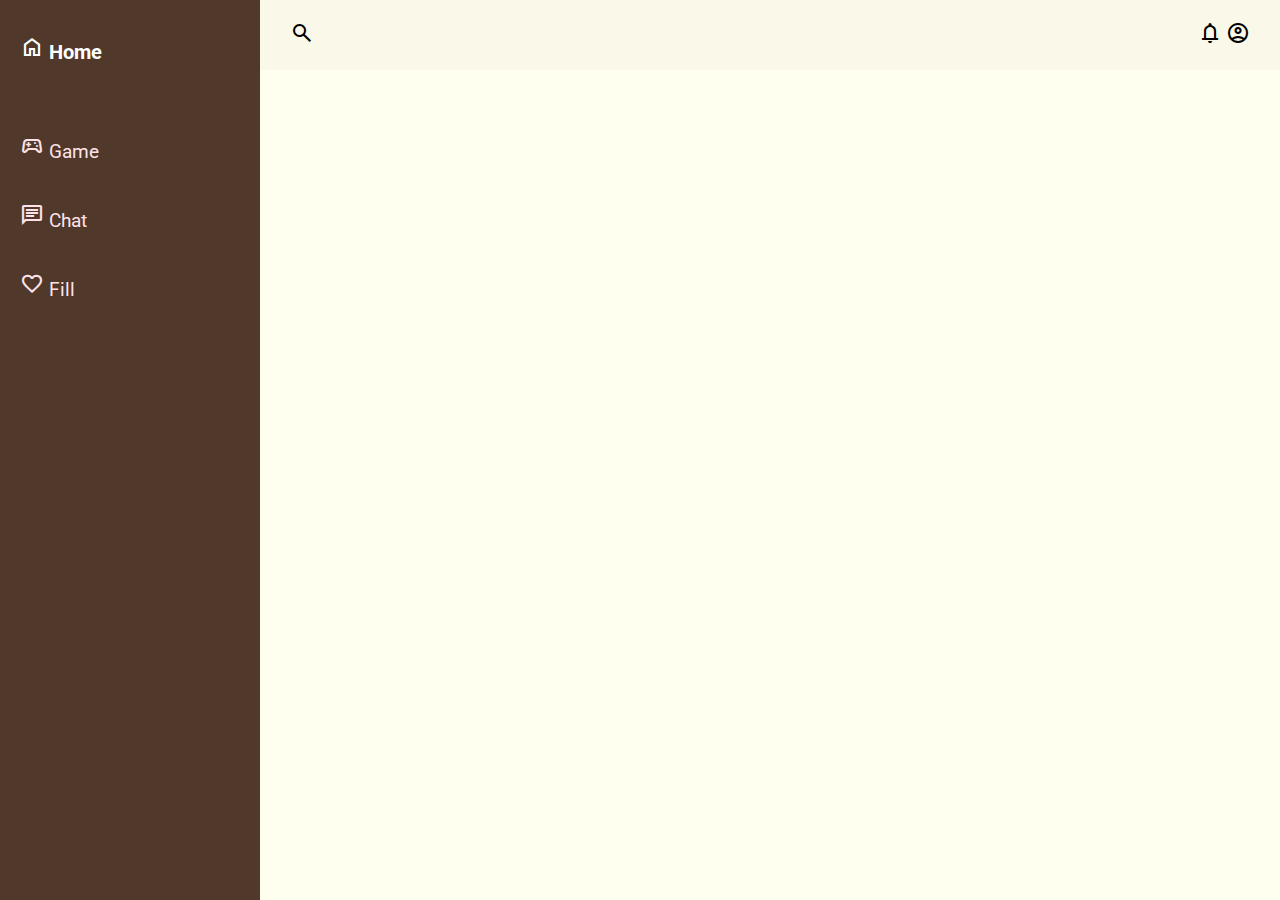
<file: index.html>
<!DOCTYPE html>
<html lang="en">
<head>
  <meta charset="UTF-8">
  <meta name="viewport" content="width=device-width, initial-scale=1.0">
  <title>Dahsboard</title>

  <link href="https://fonts.googleapis.com/css2?family=Roboto:ital,wght@0,100..900;1,100..900&display=swap" rel="stylesheet">

  <link href="https://fonts.googleapis.com/css2?family=Material+Symbols+Outlined" rel="stylesheet">

   <style>

    body {
 margin: 0;
 padding: 0;
 box-sizing: border-box;
 color: black;
 font-family: roboto;
}

.material-icons-outlined {
  vertical-align: middle;
  line-height: 1px;
}

.text-primary {
  color: black;
}

.grid-container {
  display:grid;
  grid-template-columns: 260px 1fr 1fr 1fr;
  grid-template-rows: 0.2fr 3fr;
  grid-template-areas: 
    "sidebar header header header"
    "sidebar main main main";
  height: 100vh;
}

.header {
  grid-area: header;
  height: 70px;
  background-color: rgb(250, 248, 232);
  color: black;
  display: flex;
  align-items: center;
  justify-content: space-between;
  padding: 0 30px 0 30px;
  box-shadow: 0 6px 7px -4px rgba(0, 0, 0, 0.322);
}

.menu-icon {
  display: none;
}

#sidebar {
  grid-area: sidebar;
  height: 90;
  background-color: #50392a;
  color: white;
  overflow-y: auto;
  transition: all 0.5s;
  -webkit-transition: all 0.5s;
}

.sidebar-title {
  display: flex;
  justify-content: space-between;
  align-items: center;
  padding: 20px 20px 20px 20px;
  margin-bottom: 30px;
}

.sidebar-title > span {
  display: none;

}

.sidebar-brand {
  margin-top: 15px;
  font-size: 20px;
  font-weight: 700;
}

.sidebar-list {
  padding: 0;
  margin-top: 15px;
  list-style-type: none;
}

.sidebar-list-item {
  padding: 20px 20px 20px 20px;
}

.sidebar-list-item:hover {
  background-color: rgba(255, 255, 255, 0.2);
  cursor: pointer;
  
}

.sidebar-responsive {
  display: inline !important;
  position: absolute;
}

.main-container {
  grid-area: main;
  background-color: ivory;
  overflow-y: auto;
  padding: 20px 20px;
  color: black;
}


   </style>
<body>
  <div class="grid-container">
     
    <header class="header">
      <div class="menu-icon" onclick="openSidebar()">
        <span class="material-symbols-outlined">menu
        </span>
      </div>
      <div class="header-left">
        <span class="material-symbols-outlined">search
        </span>
      </div>
      <div class="header-right">
        <span class="material-symbols-outlined">notifications
        </span>
        <span class="material-symbols-outlined">account_circle
        </span>
      </div>
    </header>

    <aside id="sidebar">
      <div class="sidebar-title">
        <div class="sidebar-brand">
          <span class="material-symbols-outlined">
home
</span> Home
        </div>
        <span class="material-symbols-outlined" onclick="closeSidebar()">close
</span>
      </div>
      <ul class="sidebar-list"></ul>
      <li class="sidebar-list-item" style="color: rgb(255, 226, 232); font-size: larger;">
        <span class="material-symbols-outlined">sports_esports
</span> Game
      </li>
       <li class="sidebar-list-item" style="color: rgb(255, 226, 232); font-size: larger;">
       <span class="material-symbols-outlined">chat
</span> Chat
      </li>
       <li class="sidebar-list-item" style="color: rgb(255, 226, 232); font-size: larger;">
        <span class="material-symbols-outlined">favorite
</span> Fill
      </li>
    </aside>

    <main class="main-container">
      <div class="main-title">
        <p class="font-weight-bold">
          <iframe 
                  src="https://docs.google.com/forms/d/e/1FAIpQLSfNDkVcoh1_56SexBXrfsTXC0llaGlwdv1tn03q6y8f933dVg/viewform?usp=header" 
                  width="100%" 
                  height="600px"
                  frameborder="0"
                  allowfullscreen
                ></iframe>
        </p>
        <p>
         <iframe 
                  src="https://gulper.io/" 
                  width="70%" 
                  height="600px"
                  frameborder="0"
                  allowfullscreen
                ></iframe>
        </p>

        <p>
          <iframe 
                  src="https://sketch.io/sketchpad/" 
                  width="100%" 
                  height="600px"
                  frameborder="0"
                  allowfullscreen
                ></iframe>
        </p>

      </div>

      <div class="main-cards"></div>


    </main>

  </div>

  <script>

      let sidebarOpen = false;
  let sidebar = document.getElementById("sidebar");

  function openSidebar() {
    if (!sidebarOpen) {
      sidebar.classList.add("sidebar-responsive");
      sidebarOpen = true;
    }
  }

  function closeSidebar() {
    if (sidebarOpen) {
      sidebar.classList.remove("sidebar-responsive");
      sidebarOpen = false;
    }
  }

  </script>
</body>
</html>
</file>
